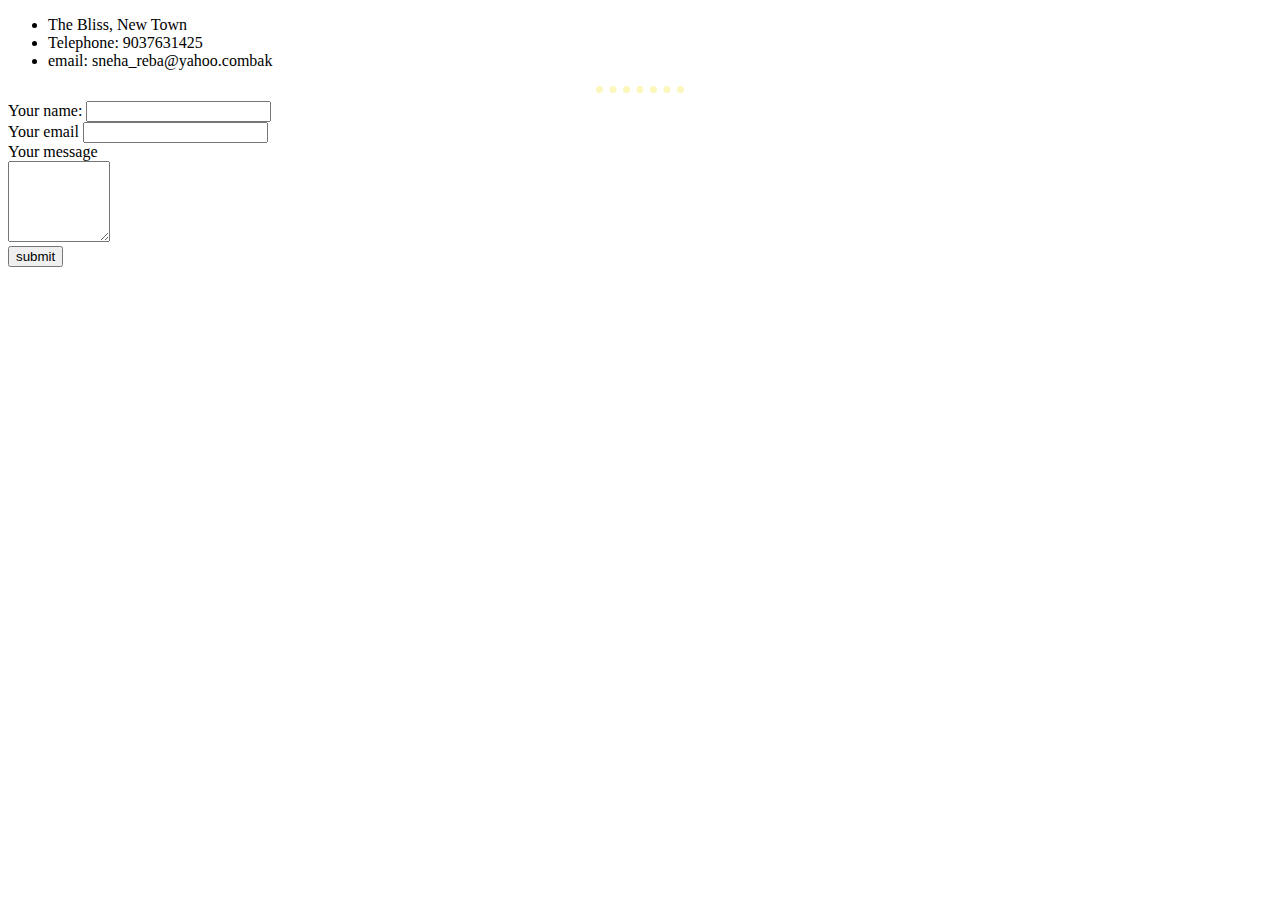
<file: contact.html>
<!DOCTYPE html>
<html lang="en" dir="ltr">
  <head>
    <meta charset="utf-8">
    <title>contact</title>
    <link rel="stylesheet" href="CSS/styles.css">
  </head>
  <body>
    <ul>
      <li>The Bliss, New Town</li>
      <li> Telephone: 9037631425 </li>
      <li>email: sneha_reba@yahoo.combak</li>
    </ul>
    <hr />
    <form action="mailto:sneha_reba@yahoo.com" method="post" enctype="text/plain">
      <label >Your name:</label>
      <input type="text" name="" value=""><br>
      <label>Your email</label>
      <input type="email" name="" value="" ><br>
      <label>Your message</label> <br />
      <textarea rows="5" cols="10"></textarea><br>
      <input type="submit" name="" value="submit" >

    </form>
  </body>
</html>
</file>
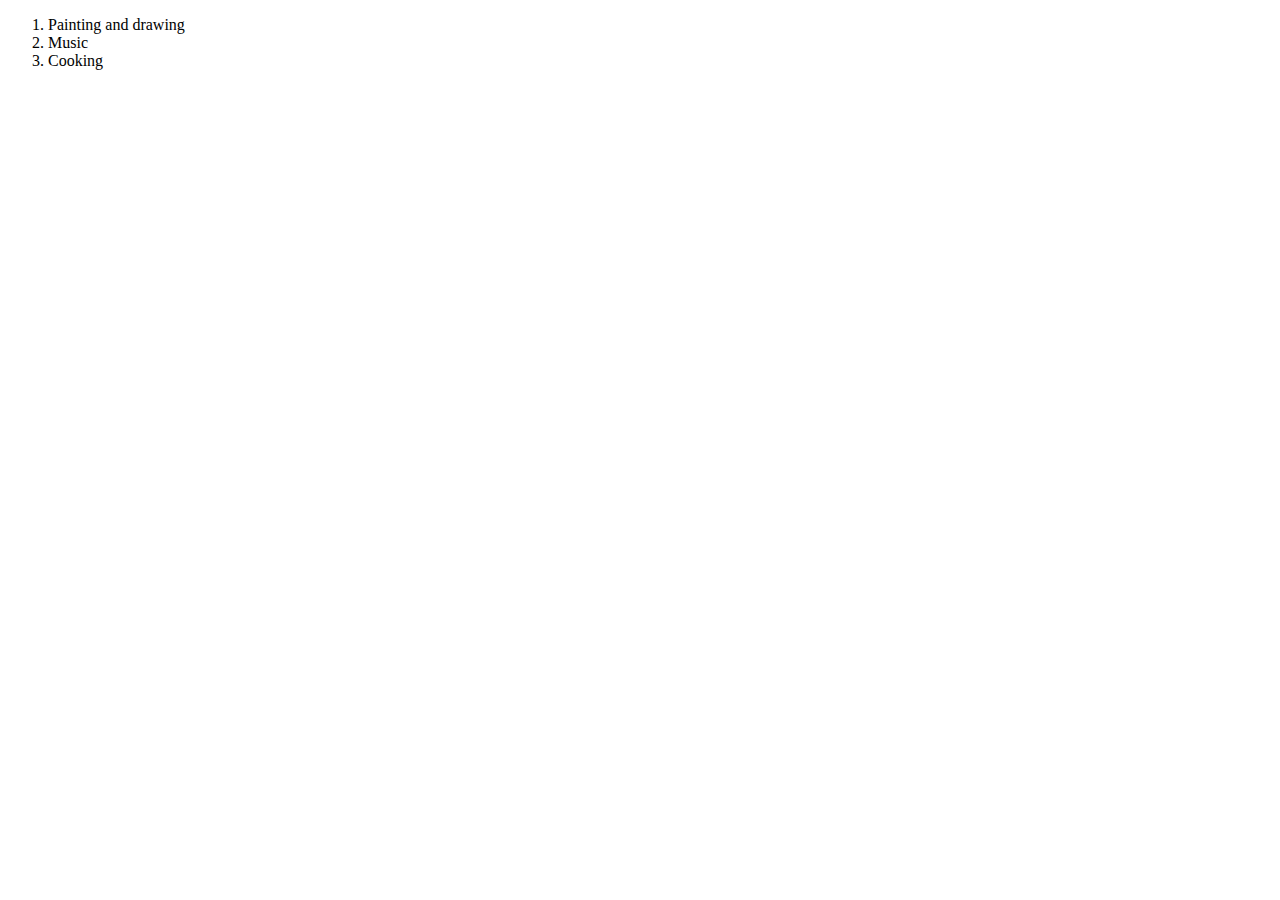
<file: hobbies.html>
<!DOCTYPE html>
<html lang="en" dir="ltr">
  <head>
    <meta charset="utf-8">
    <title>Hobbies</title>
    <link rel="stylesheet" href="CSS/styles.css">
  </head>
  <body>
    <ol>
      <li>Painting and drawing</li>
      <li>Music</li>
      <li>Cooking</li>
    </ol>
  </body>
</html>
</file>
<file: CSS/styles.css>
body{

  background-image: url("https://images.unsplash.com/photo-1541450711770-551bbd9ab9d6?ixlib=rb-1.2.1&auto=format&fit=crop&w=1050&q=80");

  background-size: cover;
  background-blend-mode: screen;
}
hr{
border-style: dotted none none none;
border-color: #fcf7bb;
border-width: 7px;
width: 7%;

}
h1{
  color: #235952;
  text-shadow: 3px 2px #cff1ef;
  font-family: "Georgia",serif;
}


h3{
  color: #235952;
  text-decoration: underline;
  font-family: "Arial",sans-serif;
  font-style: italic;
}
</file>
